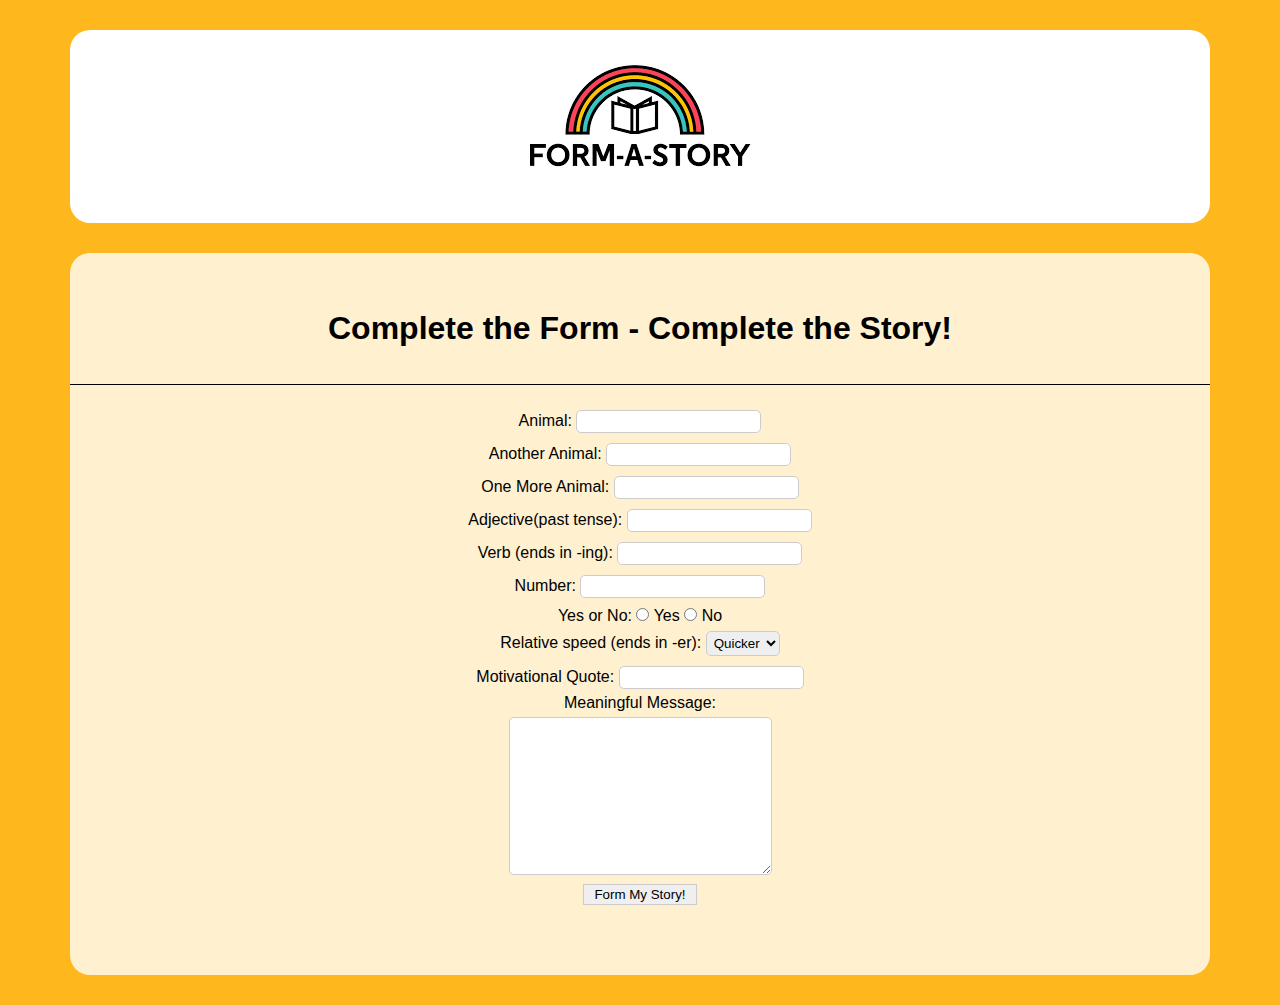
<file: index.html>
<!DOCTYPE html>
<html lang="en">
<head>
    <meta charset="UTF-8">
    <meta name="viewport" content="width=device-width, initial-scale=1.0">
    <title>Story Form</title>
    <link rel="stylesheet" href="style.css">
</head>
<body onload="inputData()">
    <header class="header">
        <img src="./images/logo.png" alt="">
    </header>
    <main class="main">
        <h1 class="formHeading">Complete the Form - Complete the Story!</h1>
        <form action="story.html" method="GET" id="form" >
            <label for="animal">Animal:</label>
            <input type="text" id="animal" name="animal"><br> 

            <label for="another animal">Another Animal:</label>
            <input type="text" id="anotherAnimal"><br> 

            <label for="one more naimal">One More Animal:</label>
            <input type="text" id="moreAnimal"><br>

            <label for="adjective">Adjective(past tense):</label>
            <input type="text" id="adjective"><br>

            <label for="verb">Verb (ends in -ing):</label>
            <input type="text" id="verbs"><br>

            <label for="number">Number:</label>
            <input type="text" id="number"><br>
            
            <label for="yn">Yes or No:</label>
            <input type="radio" id="yes" name="yn" class="yesNo">
            <label for="yes">Yes</label>
            <input type="radio" id="no" name="yn" class="yesNo">
            <label for="no">No</label><br>

            <label for="speed">Relative speed (ends in -er):</label>
            <select name="speed" id="speed">
                <option value="quicker">Quicker</option>
                <option value="slower">Slower</option>
            </select><br>

            <label for="qoute">Motivational Quote:</label>
            <input type="text" id="qoute"><br>
        
            <label for="message">Meaningful Message:</label><br>
            <textarea name="message" id="message" cols="30" rows="10"></textarea><br>
            
            <button>Form My Story!</button>
        </form>
    </main>

    <script src="main.js"></script>
</body>
</html>
</file>
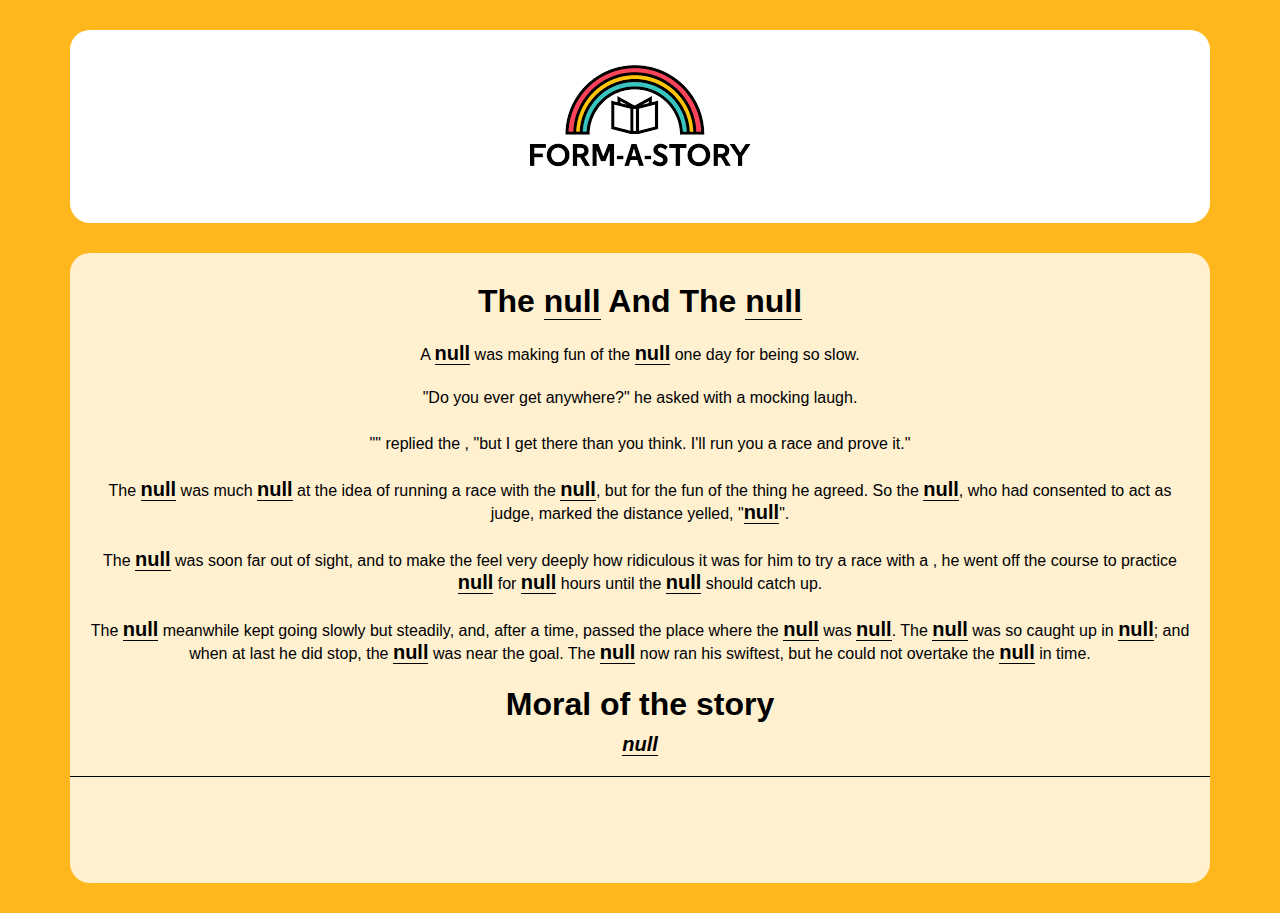
<file: story.html>
<!DOCTYPE html>
<html lang="en">
<head>
    <meta charset="UTF-8">
    <meta name="viewport" content="width=device-width, initial-scale=1.0">
    <title>Story Result</title>
    <link rel="stylesheet" href="style.css">
</head>
<body onload="storyTeller()">
    <header class="header">
        <img src="./images/logo.png" alt="">
    </header>
    <main class="result">
        <div class="mainStory" >
            <h1>The <span class="animal">null</span> And The <span class="anotherAnimal">null</span></h1>
            <p>A <span class="animal">null</span> was making fun of the <span class="anotherAnimal">null</span> one day for being so slow.</p>
            <p>"Do you ever get anywhere?" he asked with a mocking laugh.</p> 
            <p>"<span class="yesOrNo"></span>" replied the <span class="anotherAnimal"></span>, "but I get there <span class="speed"></span> than you think. I'll run you a race and prove it."</p> 
            <p>The <span class="animal">null</span> was much <span class="adjective">null</span> at the idea of running a race with the <span class="anotherAnimal">null</span>, but for the fun of the thing he agreed. So the <span class="moreAnimal">null</span>, who had consented to act as judge, marked the distance yelled, "<span class="qoute">null</span>".</p> 
            <p>The <span class="animal">null</span> was soon far out of sight, and to make the <span class="anotherAnimal"></span> feel very deeply how ridiculous it was for him to try a race with a <span class="animal"></span>, he went off the course to practice <span class="verbs">null</span> for <span class="number">null</span> hours until the <span class="anotherAnimal">null</span> should catch up.</p>
            <p>The <span class="anotherAnimal">null</span> meanwhile kept going slowly but steadily, and, after a time, passed the place where the <span class="animal">null</span> was <span class="verbs">null</span>. The <span class="animal">null</span> was so caught up in <span class="verbs">null</span>; and when at last he did stop, the <span class="anotherAnimal">null</span> was near the goal. The <span class="animal">null</span> now ran his swiftest, but he could not overtake the <span class="anotherAnimal">null</span> in time.</p>
            <h1>Moral of the story</h1>
            <i><span class="message">null</span></i>
        </div>
    </main>
    <script src="main.js"></script>
</body>
</html>
</file>
<file: style.css>
* {
    margin: 0;
    padding: 0;
    box-sizing: border-box;
}
body {
    font-family: 'Roboto', sans-serif;
    background: #ffb71e;
    text-align: center;
    margin: 30px 70px;
}
.header {
    background-color: #fff;
    border-radius: 20px;
}
.main {
    background-color: #fff0d0;
    border-radius: 20px;
    padding: 20px 0;
    margin: 30px 0;
}
.main .formHeading {
    padding: 37px 10px;
    border-bottom: 1px solid black;
}
.main form {
    padding: 20px 0;
}
.main form input,
.main form select,
.main form textarea {
    border-radius: 5px;
    margin: 5px 0;
    border: 1px solid #cdcbcb;
    padding: 3px;
}
.main form button {
    padding: 2px 10px;
    border: 1px solid #cdcbcb;
    margin-bottom: 30px;
}
/* story result */
.result {
    background-color: #fff0d0;
    padding-bottom: 5px;
    border-radius: 20px;
    overflow-y: scroll;
    height: 70vh;
    margin: 30px 0;
}
.mainStory {
    padding: 20px;
    margin-bottom: 30px;
    border-bottom: 1px solid black;
}
.mainStory h1 {
    margin: 10px 0;
}
.mainStory p {
    padding: 12px 0px;
}
.mainStory u {
    font-weight: 800;
}
.mainStory span {
    border: none;
    background: #FFF0D0;
    border-bottom: 1px solid black;
    max-width: 100px;
    font-weight: bold;
    font-size: 20px;
}
.mainStory h1 span {
    font-size: 2rem;
}
.mainStory span:focus {
    outline: none;
}
/* responsive */
@media screen and (max-width: 576px) {
    body {
        margin: 25px;
    }
    .header img {
        width: 130px;
        height: 97px;
    }
    form label {
        display: block;
    }
    form .yesNO {
        display: inline;
    }
    .main form span,
    .main form textarea {
        margin-bottom: 15px;
    }
}

@media screen and (max-width: 400px) {
    .main form textarea {
        margin: 0 -12px;
    }
}
</file>
